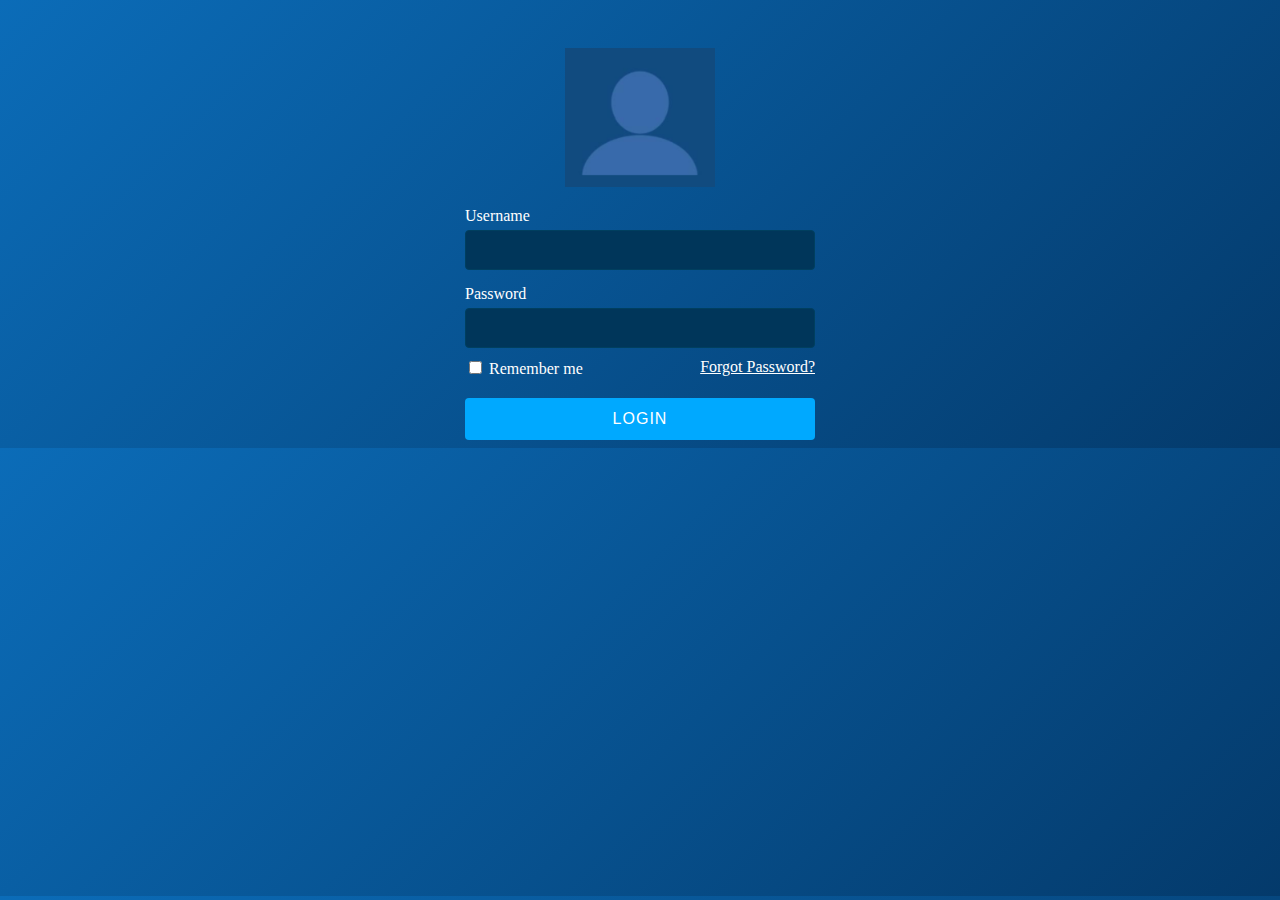
<file: Login page/Login Page.html>
<!DOCTYPE html>
<html>
<head>
    <link rel="stylesheet" href="Login Page.css">
</head>

<body>

    <div class="loginpage">

        <img src="Login image.png" alt="User icon" class="center-image">

        <label name="username" class="label">Username</label>
        <input type="text" id="username" class="input-box">

        <label name="password" class="label">Password</label>
        <input type="password" id="password" class="input-box">

        <div class="options">
             <label class="tickbox">
                <input type="checkbox">
                Remember me
             </label>
            <a href="#" class="forgetpassword">Forgot Password?</a>
        </div>
        
        <button class="login-btn">Login</button>

    </div>

</body>
</html>
</file>
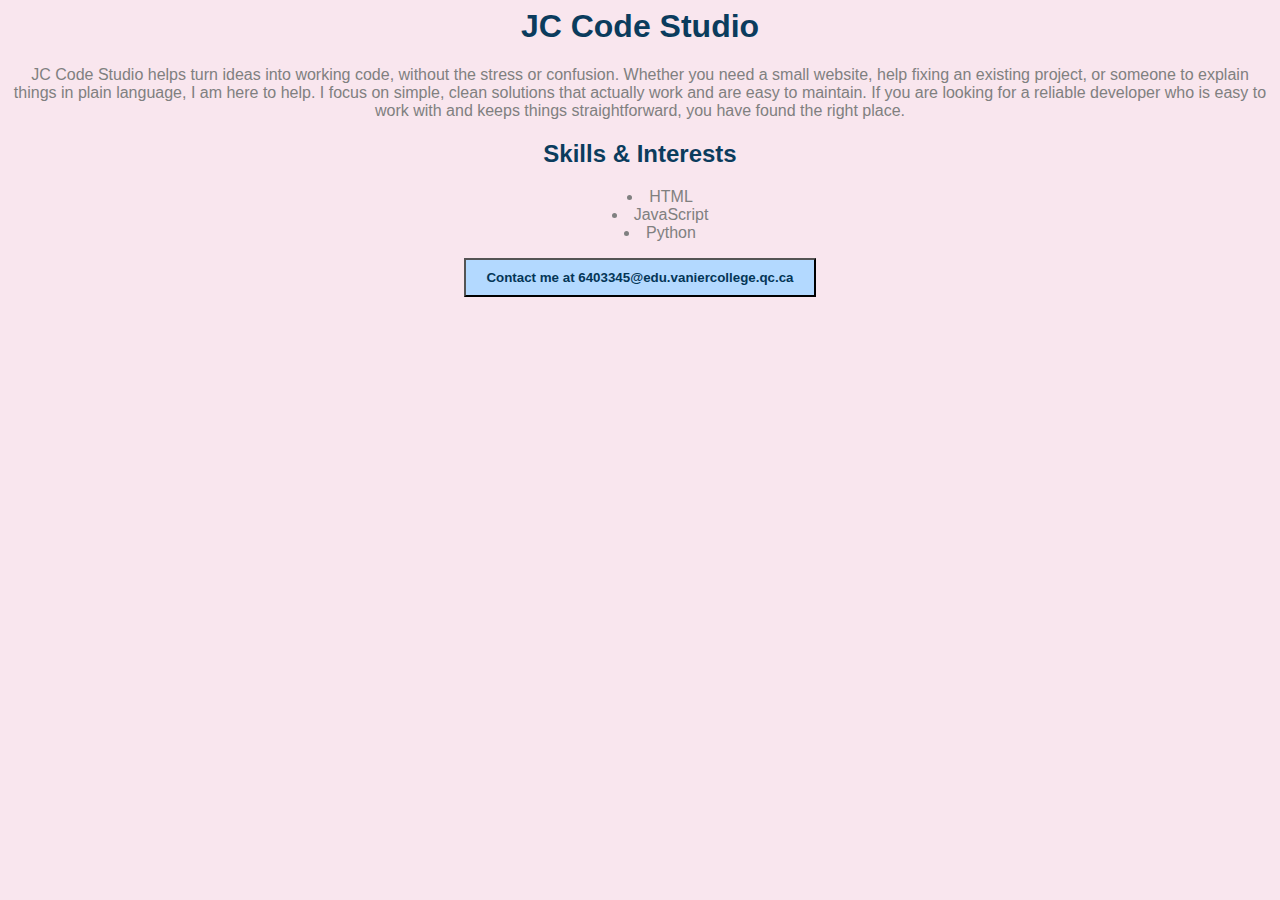
<file: Midterm-Developer website/JCcodestudio.html>
<html>

  <head>
    <title>JC Code Studio</title>
    <link rel="stylesheet" href="JCcodestudio.css">
  </head>

  <body>
    <div class="title">
      <h1>JC Code Studio</h1>
    </div>

    <div class="intro">
      <p>
        JC Code Studio helps turn ideas into working code, without the stress or confusion.
        Whether you need a small website, help fixing an existing project, or someone to
        explain things in plain language, I am here to help.
        I focus on simple, clean solutions that actually work and are easy to maintain.
        If you are looking for a reliable developer who is easy to work with and keeps
        things straightforward, you have found the right place.
      </p>
    </div>

    <div class="skills">
      <h2>Skills & Interests</h2>
    </div>

    <div class="list">
      <ul>
        <li>HTML</li>
        <li>JavaScript</li>
        <li>Python</li>
      </ul>
    </div>

    <div class="button">
      <button id="actionBtn">Contact me at 6403345@edu.vaniercollege.qc.ca</button>
    </div>

    <script src="JCcodestudio.js"></script>
  </body>
</html>
</file>
<file: Login page/Login Page.css>
.loginpage {
    width: 350px;
    margin: 0 auto;
    padding-top: 40px;
}


.center-image {
    display: block;
    margin: 0 auto 20px auto;
    width: 150px;
}


.label {
    display: block;
    font-size: 16px;
    color: white;
    margin-bottom: 5px;
    margin-top: 15px;
}


.input-box {
    width: 100%;
    padding: 10px;
    border-radius: 4px;
    border: 1px solid #003f5f;
    background-color: #00365a;
    color: white;
    font-size: 16px;
    box-sizing: border-box;
}

.tickbox{
    color: white
}

.forgetpassword{
    color: white
}

.options {
    display: flex;
    justify-content: space-between;
    margin-top: 10px;
}

.login-btn {
    width: 100%;
    padding: 12px;
    margin-top: 20px;

    background-color: #00a9ff;
    color: white;

    border: none;
    border-radius: 4px;
    font-size: 16px;
    cursor: pointer;

    text-transform: uppercase;
    letter-spacing: 1px;
}


body {
    background: linear-gradient(135deg, #0b6cb8, #043a6b);
}
</file>
<file: Midterm-Developer website/JCcodestudio.css>
.title {
  font-family: Calibri, Arial;
  font-weight: bold;
  color: #0b3c5d;
  text-align: center;
}

.intro {
  font-family: Calibri, Arial;
  color: grey;
  text-align: center;
}

.skills {
  font-family: Calibri, Arial;
  font-weight: bold;
  color: #0b3c5d;
  text-align: center;
}

.list {
  font-family: Calibri, Arial;
  color: grey;
  text-align: center;
  list-style-position: inside;
  padding-left: 0;
}

.button {
  text-align: center;
  font-family: Calibri, Arial;
  font-weight: bold;
}

.button button {
  background-color: #b3d9ff;
  color: #043657;
  padding: 10px 20px;
  font-family: Calibri, Arial;
  font-weight: bold;
}

body {
  background-color: #f9e6ee;
}
</file>
